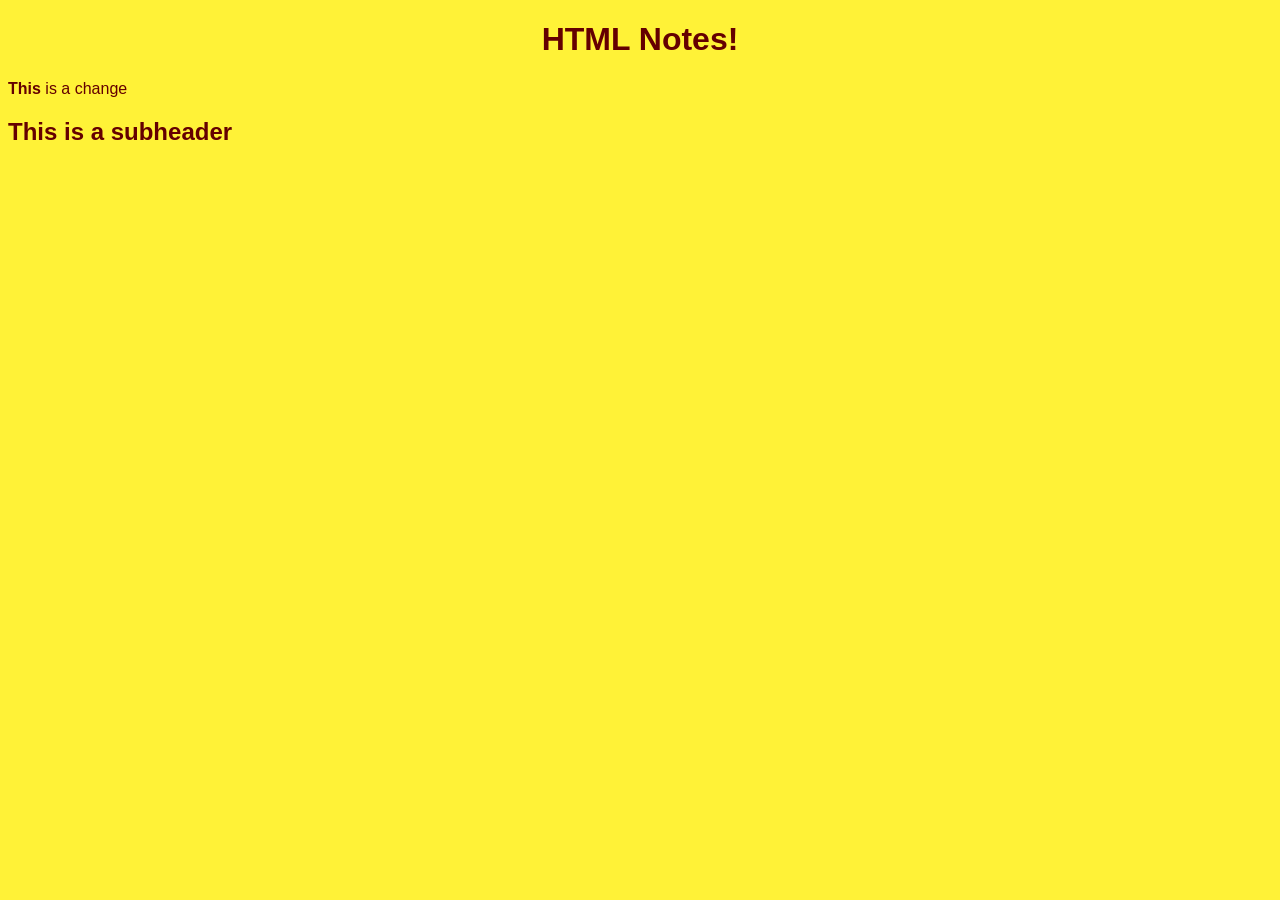
<file: basics.html>
<!--BB 7th HTML Basics Notes-->
<!DOCTYPE html>
<html lang="en">
    <head>
        <title>HTML Basics Notes</title>
        <meta charset="UTF-8">
        <style>
            body{
                background-color:rgb(43, 122, 226);
                font-family: sans-serif;
                color: rgb(100, 0, 0);
                background-color: #fff237;
                
            
            }
            h1{text-align: center;} 
        </style>
    </head>
    <body>
        <h1>HTML Notes!</h1>
        <P><b>This</b> is a change</P>
    </body>
    <h2>This is a subheader</h2>
</html>
</file>
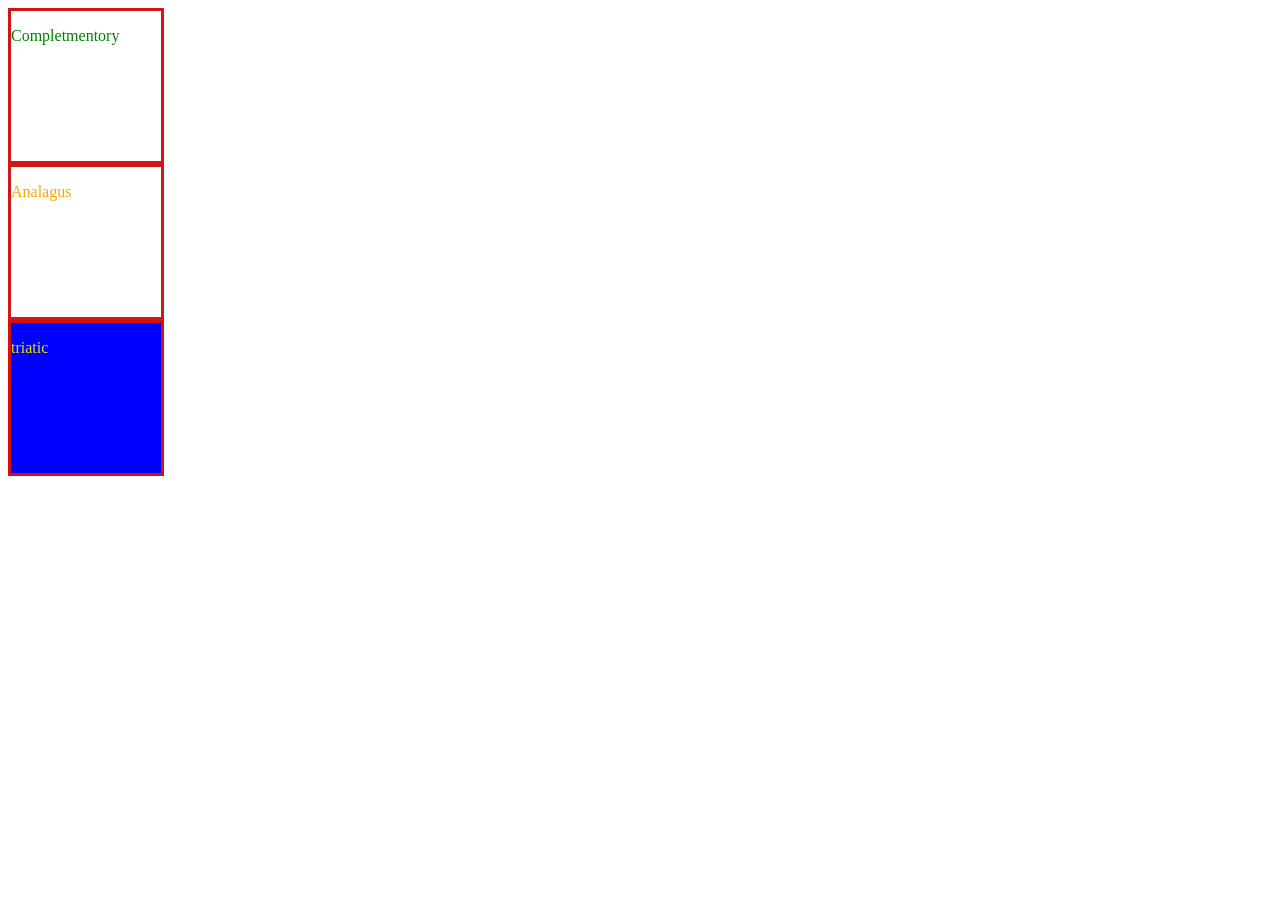
<file: colors.html>
<!--BB 7th Colors-->
<!DOCTYPE html>
<html lang="en">
    <head>
        <title>color theory</title>
        <meta charset="UTF-8">
        <style>
            #a{
                height: 150px;
                width: 150px;
                border: solid 3px rgb(212, 21, 21);
                color: green;
            }
            #b{
                height: 150px;
                width: 150px;
                border: solid 3px rgb(209, 24, 24);
                color: orange;
            }
            #c{
                height: 150px;
                width: 150px;
                border: solid 3px rgb(214, 14, 14);
                color: rgb(223, 223, 10);
                background-color: blue;
            }
        </style>

    </head>
    <body>
        <div id="a">
            <p>Completmentory</p>
        </div>
        <div id="b">
            <p>Analagus</p>
        </div>
        <div id="c">
            <p>triatic</p>
        </div>
    </body>
</html>
</file>
